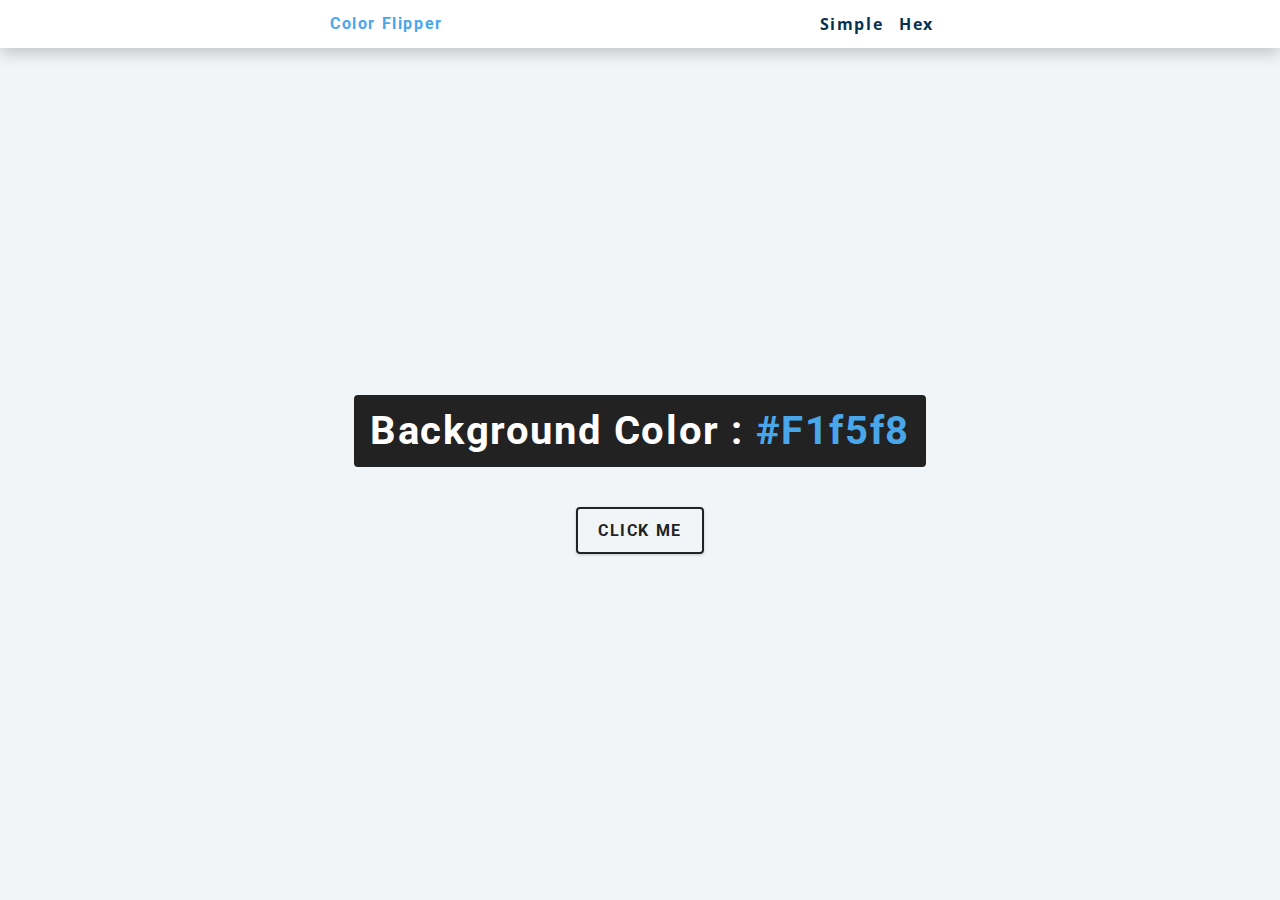
<file: ColorFlipper/index.html>
<!DOCTYPE html>
<html lang="en">
<head>
    <meta charset="UTF-8">
    <meta name="viewport" content="width=device-width, initial-scale=1.0">
    <title>Color Flipper</title>
    <!-- css -->
    <link rel="stylesheet" href="styles.css"/>
</head>
<body>
    <nav>
        <div class="nav-center">
            <h4>Color Flipper</h4>
            <ul class="nav-links">
                <li>
                    <a href="index.html">simple</a>
                </li>
                <li>
                    <a href="hex.html">hex</a>
                </li>
            </ul>
        </div>
    </nav>
    <main>
        <div class="container">
            <h2>background color : 
                <span class="color">
                    #f1f5f8
                </span>
            </h2>
            <button class="btn btn-hero" id="btn">click me</button>
        </div>
    </main>
    <!-- js -->
    <script src="app.js"></script>
</body>
</html>
</file>
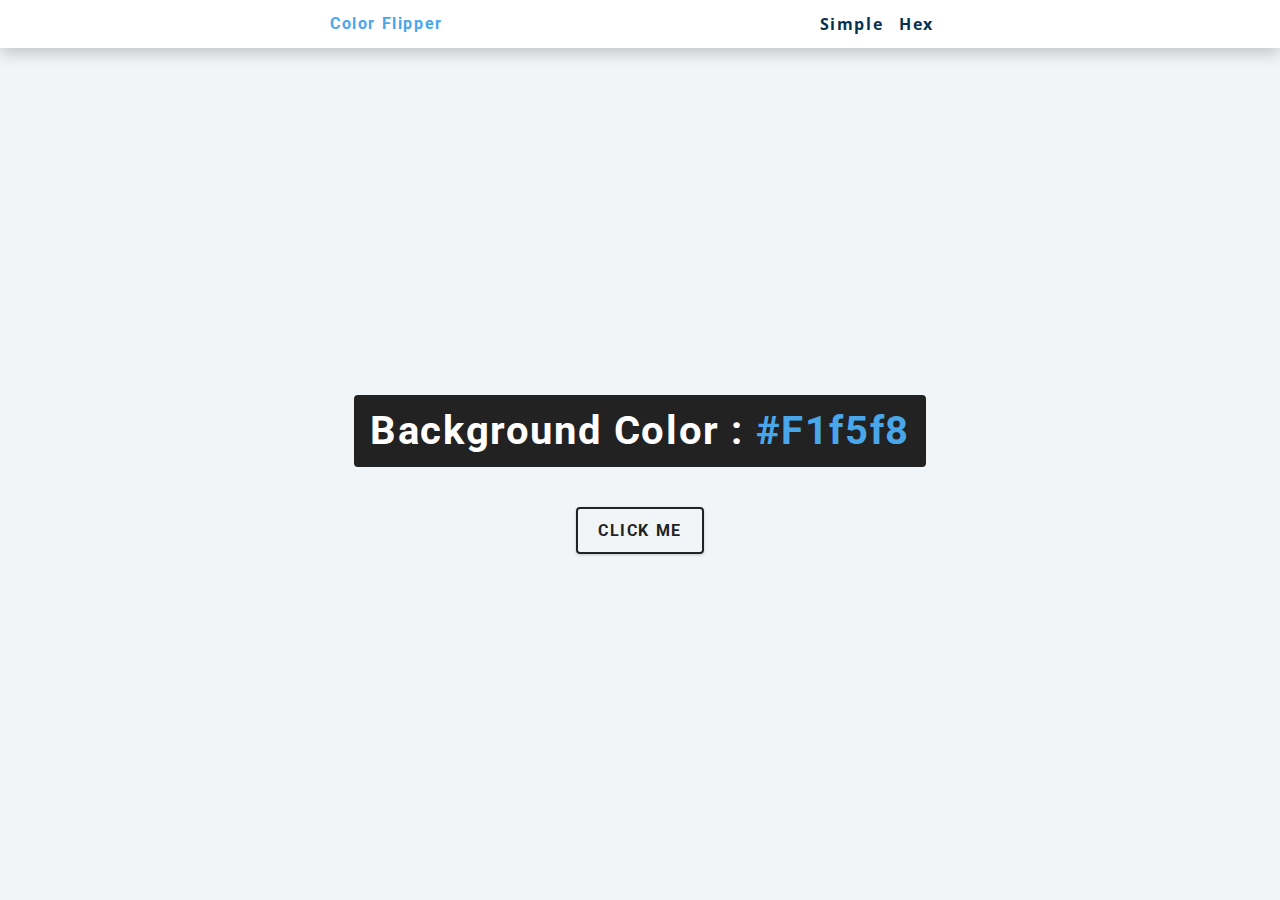
<file: ColorFlipper/hex.html>
<!DOCTYPE html>
<html lang="en">
<head>
    <meta charset="UTF-8">
    <meta name="viewport" content="width=device-width, initial-scale=1.0">
    <title>Color Flipper</title>
    <!-- css -->
    <link rel="stylesheet" href="styles.css"/>
</head>
<body>
    <nav>
        <div class="nav-center">
            <h4>Color Flipper</h4>
            <ul class="nav-links">
                <li>
                    <a href="index.html">simple</a>
                </li>
                <li>
                    <a href="hex.html">hex</a>
                </li>
            </ul>
        </div>
    </nav>
    <main>
        <div class="container">
            <h2>background color : 
                <span class="color">
                    #f1f5f8
                </span>
            </h2>
            <button class="btn btn-hero" id="btn">click me</button>
        </div>
    </main>
    <!-- js -->
    <script src="hex.js"></script>
</body>
</html>
</file>
<file: ColorFlipper/styles.css>
/*
=============== 
Fonts
===============
*/
@import url("https://fonts.googleapis.com/css?family=Open+Sans|Roboto:400,700&display=swap");

/*
=============== 
Variables
===============
*/

:root {
  /* dark shades of primary color*/
  --clr-primary-1: hsl(205, 86%, 17%);
  --clr-primary-2: hsl(205, 77%, 27%);
  --clr-primary-3: hsl(205, 72%, 37%);
  --clr-primary-4: hsl(205, 63%, 48%);
  /* primary/main color */
  --clr-primary-5: hsl(205, 78%, 60%);
  /* lighter shades of primary color */
  --clr-primary-6: hsl(205, 89%, 70%);
  --clr-primary-7: hsl(205, 90%, 76%);
  --clr-primary-8: hsl(205, 86%, 81%);
  --clr-primary-9: hsl(205, 90%, 88%);
  --clr-primary-10: hsl(205, 100%, 96%);
  /* darkest grey - used for headings */
  --clr-grey-1: hsl(209, 61%, 16%);
  --clr-grey-2: hsl(211, 39%, 23%);
  --clr-grey-3: hsl(209, 34%, 30%);
  --clr-grey-4: hsl(209, 28%, 39%);
  /* grey used for paragraphs */
  --clr-grey-5: hsl(210, 22%, 49%);
  --clr-grey-6: hsl(209, 23%, 60%);
  --clr-grey-7: hsl(211, 27%, 70%);
  --clr-grey-8: hsl(210, 31%, 80%);
  --clr-grey-9: hsl(212, 33%, 89%);
  --clr-grey-10: hsl(210, 36%, 96%);
  --clr-white: #fff;
  --clr-red-dark: hsl(360, 67%, 44%);
  --clr-red-light: hsl(360, 71%, 66%);
  --clr-green-dark: hsl(125, 67%, 44%);
  --clr-green-light: hsl(125, 71%, 66%);
  --clr-black: #222;
  --ff-primary: "Roboto", sans-serif;
  --ff-secondary: "Open Sans", sans-serif;
  --transition: all 0.3s linear;
  --spacing: 0.1rem;
  --radius: 0.25rem;
  --light-shadow: 0 5px 15px rgba(0, 0, 0, 0.1);
  --dark-shadow: 0 5px 15px rgba(0, 0, 0, 0.2);
  --max-width: 1170px;
  --fixed-width: 620px;
}
/*
=============== 
Global Styles
===============
*/

*,
::after,
::before {
  margin: 0;
  padding: 0;
  box-sizing: border-box;
}
body {
  font-family: var(--ff-secondary);
  background: var(--clr-grey-10);
  color: var(--clr-grey-1);
  line-height: 1.5;
  font-size: 0.875rem;
}
ul {
  list-style-type: none;
}
a {
  text-decoration: none;
}
h1,
h2,
h3,
h4 {
  letter-spacing: var(--spacing);
  text-transform: capitalize;
  line-height: 1.25;
  margin-bottom: 0.75rem;
  font-family: var(--ff-primary);
}
h1 {
  font-size: 3rem;
}
h2 {
  font-size: 2rem;
}
h3 {
  font-size: 1.25rem;
}
h4 {
  font-size: 0.875rem;
}
p {
  margin-bottom: 1.25rem;
  color: var(--clr-grey-5);
}
@media screen and (min-width: 800px) {
  h1 {
    font-size: 4rem;
  }
  h2 {
    font-size: 2.5rem;
  }
  h3 {
    font-size: 1.75rem;
  }
  h4 {
    font-size: 1rem;
  }
  body {
    font-size: 1rem;
  }
  h1,
  h2,
  h3,
  h4 {
    line-height: 1;
  }
}
/*  global classes */

/* section */
.section {
  padding: 5rem 0;
}

.section-center {
  width: 90vw;
  margin: 0 auto;
  max-width: 1170px;
}
@media screen and (min-width: 992px) {
  .section-center {
    width: 95vw;
  }
}
main {
  min-height: 100vh;
  display: grid;
  place-items: center;
}

/*
=============== 
Nav
===============
*/
nav {
  background: var(--clr-white);
  height: 3rem;
  display: grid;
  align-items: center;
  box-shadow: var(--dark-shadow);
}
.nav-center {
  width: 90vw;
  max-width: var(--fixed-width);
  margin: 0 auto;
  display: flex;
  align-items: center;
  justify-content: space-between;
}
.nav-center h4 {
  margin-bottom: 0;
  color: var(--clr-primary-5);
}
.nav-links {
  display: flex;
}
nav a {
  text-transform: capitalize;
  font-weight: 700;
  font-size: 1rem;
  color: var(--clr-primary-1);
  letter-spacing: var(--spacing);
  margin-right: 1rem;
}
nav a:hover {
  color: var(--clr-primary-5);
}
/*
=============== 
Container
===============
*/
main {
  min-height: calc(100vh - 3rem);
  display: grid;
  place-items: center;
}
.container {
  text-align: center;
}
.container h2 {
  background: var(--clr-black);
  color: var(--clr-white);
  padding: 1rem;
  border-radius: var(--radius);
  margin-bottom: 2.5rem;
}
.color {
  color: var(--clr-primary-5);
}
.btn-hero {
  font-family: var(--ff-primary);
  text-transform: uppercase;
  background: transparent;
  color: var(--clr-black);
  letter-spacing: var(--spacing);
  display: inline-block;
  font-weight: 700;
  transition: var(--transition);
  border: 2px solid var(--clr-black);
  cursor: pointer;
  box-shadow: 0 1px 3px rgba(0, 0, 0, 0.2);
  border-radius: var(--radius);
  font-size: 1rem;
  padding: 0.75rem 1.25rem;
}
.btn-hero:hover {
  color: var(--clr-white);
  background: var(--clr-black);
}
</file>
